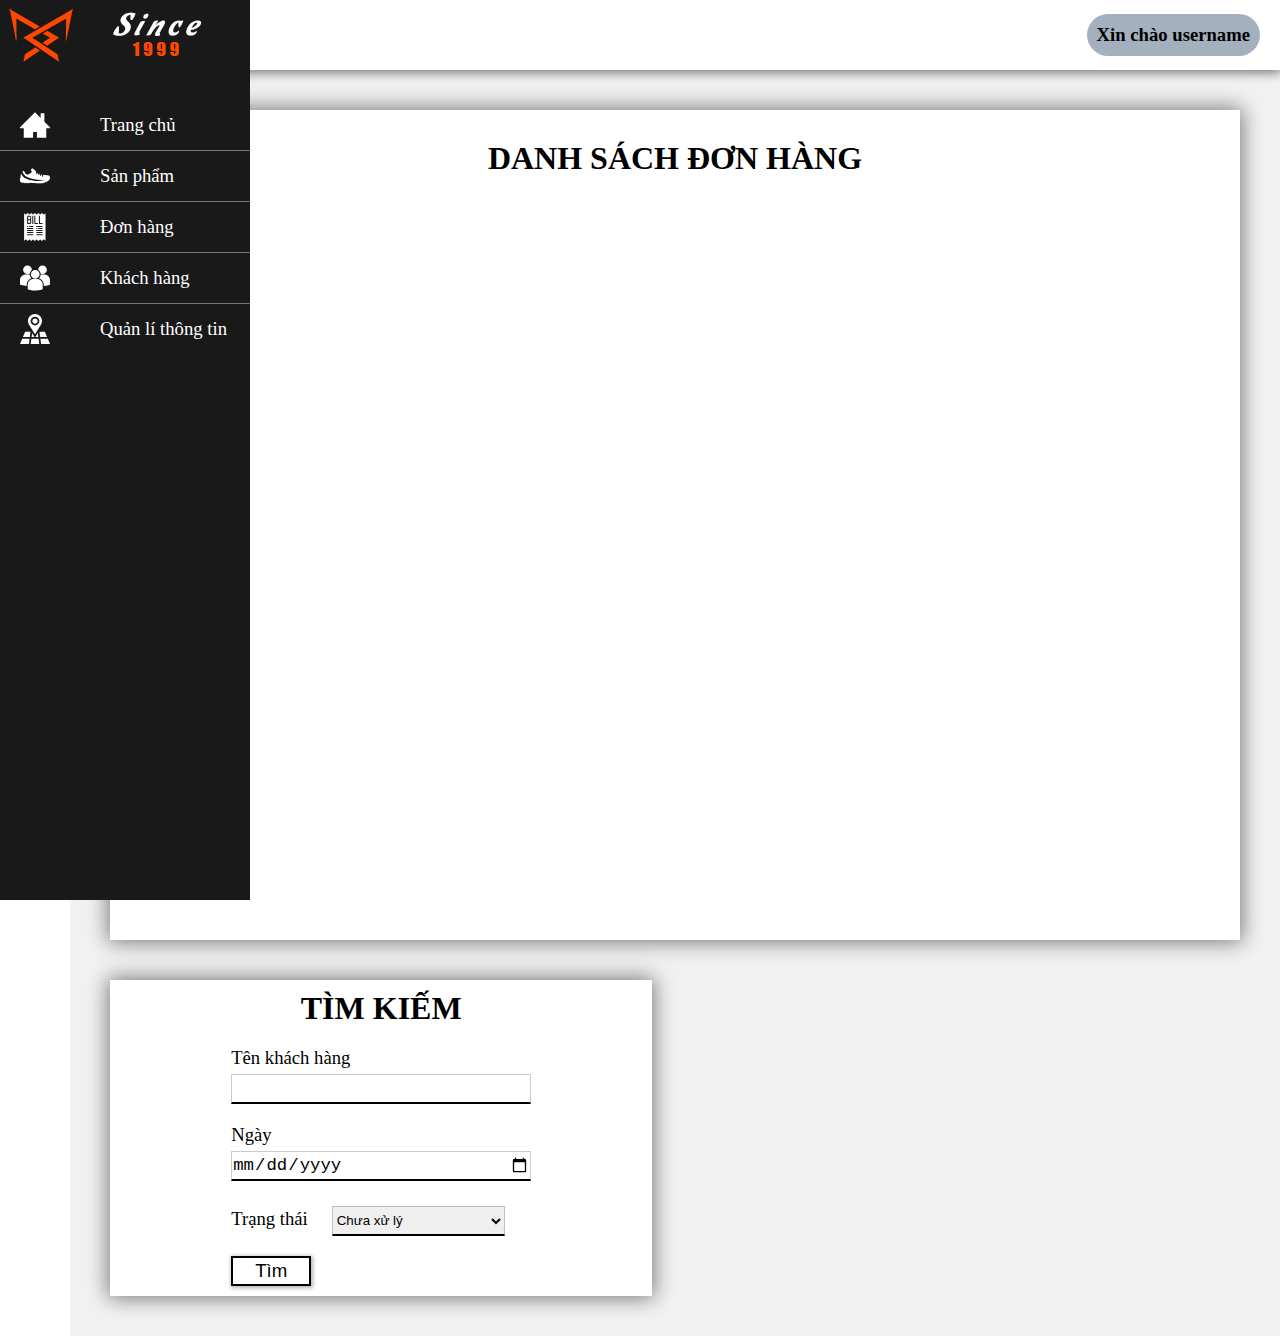
<file: admin/bill(1).html>
<!DOCTYPE html>
<html>
<head>
	<meta charset="UTF-8">
	<meta name="viewport" content="width=device-width, initial-scale=1.0">
	<title>Quản lý đơn hàng</title>
	<link rel="shortcut icon" href="../images/icon/favicon.ico">
	<link type="text/css" rel="stylesheet" href="../css/admincp.css">
</head>
<body onload="hello();showbilllist()">
	<div id="wrap">
	<div id="leftmenu"  class="">
		<div class="logo"><img src="../images/icon/logo2.jpg" alt="Since1999"></div>
		<ul>
			<li><img src="../images/icon/home.svg"><a href="../index.html">Trang chủ</a></li>
			<li><img src="../images/icon/shoe.svg"><a href="product.html">Sản phẩm</a></li>
			<li><img src="../images/icon/bill.svg"><a href="bill.html">Đơn hàng</a></li>
			<li><img src="../images/icon/multiple-users.svg"><a href="user.html">Khách hàng</a></li>
			<li><img src="../images/icon/map.svg"><a href="#">Quản lí thông tin</a></li>
		</ul>
	</div>
	<div id="maincontent">
		<div id="nav">
			<div id="hello">Xin chào username</div>
		</div>
		<div id="content">
			<div id="leftsection">
				<div id="maintable">
					<h1>DANH SÁCH ĐƠN HÀNG</h1>
					<table id="billlist">
						<tr>
						</tr>
					</table>
				</div>
			</div>
			<div id="rightsection">
				<div class="subsection">
					<h1>TÌM KIẾM</h1>
					<form>
					<label for="name">Tên khách hàng</label>
					<input type="text" id="name">
					<label for="date">Ngày</label>
					<input type="date" id="date">
					<label for="status">Trạng thái</label>
					<select id="statussearch">
						<option value="Chưa xử lý">Chưa xử lý</option>
						<option value="Đã xử lý">Đã xử lý</option>
					</select>
					<button type="button" onclick="searchBill()">Tìm</button>
					</form>
				</div>
			</div>
		</div>
	</div>
	<div id="modal1" class="modal">
		<div id="info">
		</div>
	</div>
</div>
<script src="../js/admin.js"></script>
</body>
</html>
</file>
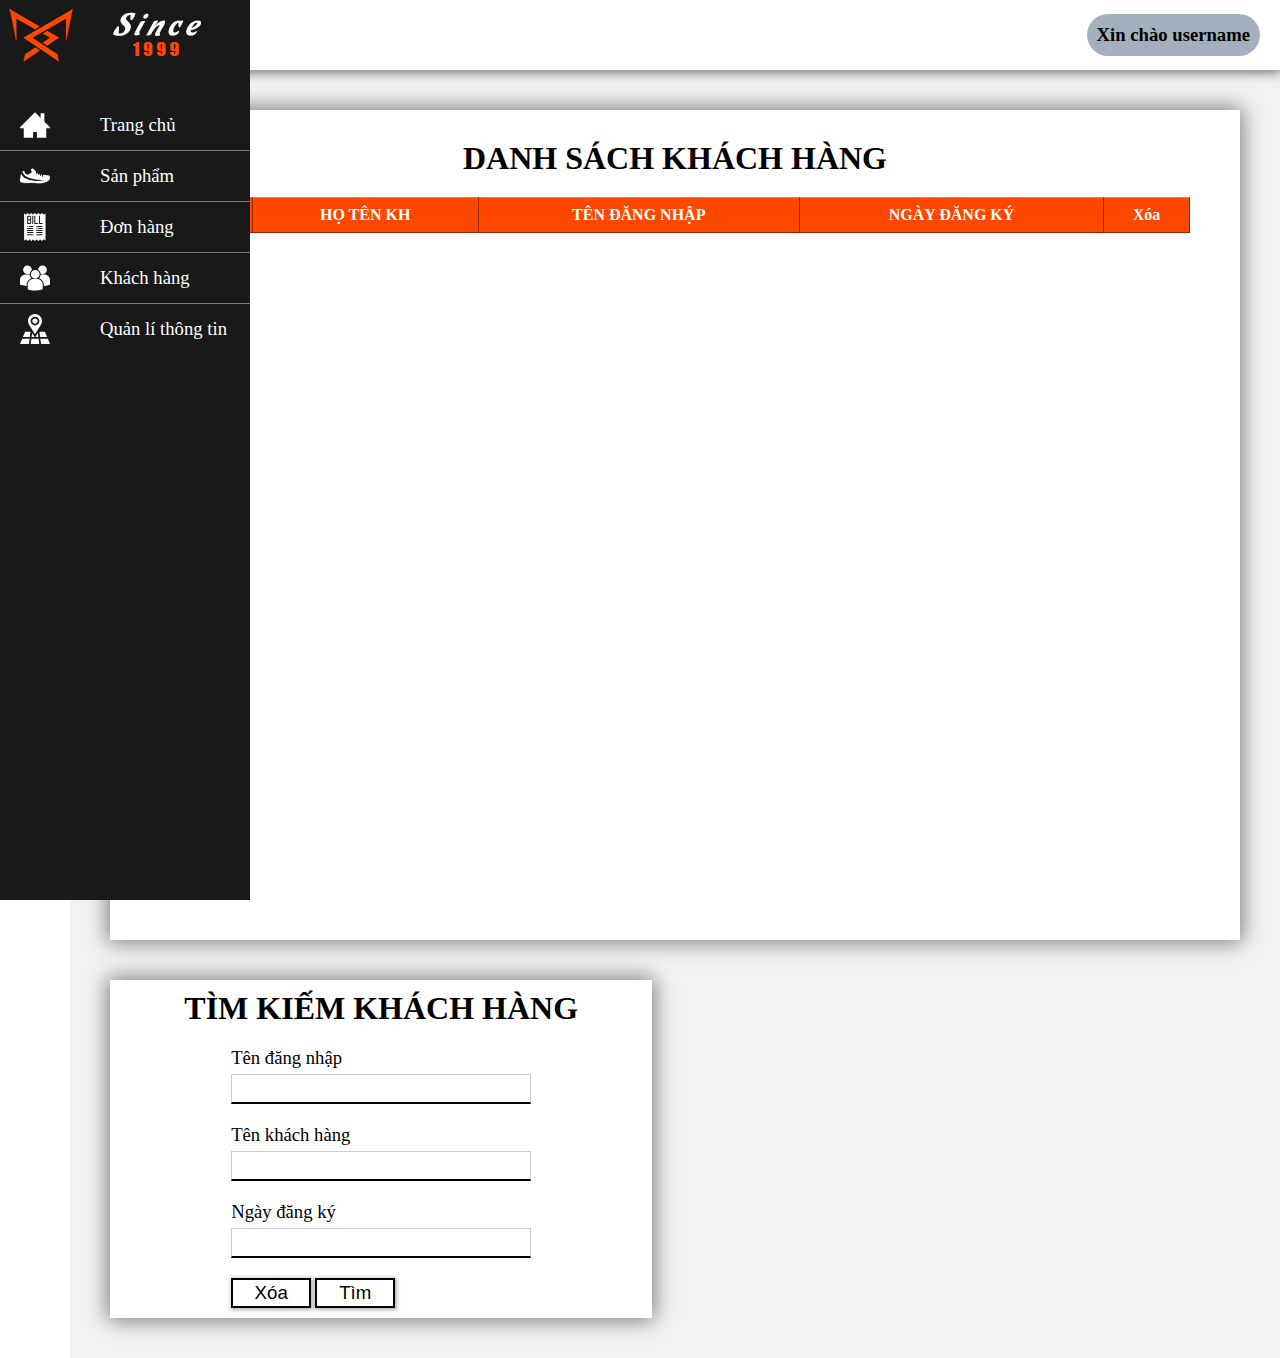
<file: admin/user(1).html>
<!DOCTYPE html>
<html>
<head>
<meta charset="utf-8">
<meta name="viewport" content="width=device-width, initial-scale=1.0">
<title>Quản lý khách hàng</title>
<link rel="shortcut icon" href="../images/icon/favicon.ico">
<link rel="stylesheet" type="text/css" href="../css/admincp.css">
</head>
<body onLoad="showUserList();hello()">
<div id="wrap">
	<div id="leftmenu">
		<div class="logo"><img src="../images/icon/logo2.jpg" alt="Since1999"></div>
		<ul>
			<li><img src="../images/icon/home.svg"><a href="../index.html">Trang chủ</a></li>
			<li><img src="../images/icon/shoe.svg"><a href="product.html">Sản phẩm</a></li>
			<li><img src="../images/icon/bill.svg"><a href="bill.html">Đơn hàng</a></li>
			<li><img src="../images/icon/multiple-users.svg"><a href="user.html">Khách hàng</a></li>
			<li><img src="../images/icon/map.svg"><a href="#">Quản lí thông tin</a></li>
		</ul>
	</div>
	<div id="maincontent">
		<div id="nav">
			<div id="hello">Xin chào username</div>
			<div id="avatar"></div>
		</div>
		<div id="content">
			<div id="leftsection">
				<div id="maintable">
					<h1>DANH SÁCH KHÁCH HÀNG</h1>
					<table id="userlist">
						<tr>
							<th>STT</th>
							<th>HỌ TÊN KH</th>
							<th>TÊN ĐĂNG NHẬP</th>
							<th>NGÀY ĐĂNG KÝ</th>
							<th>Xóa</th>
						</tr>
					</table>
				</div>
			</div>
			<div id="rightsection">
				<div class="subsection">
					<h1>TÌM KIẾM KHÁCH HÀNG</h1>
					<form>
					<label for="username">Tên đăng nhập</label>
					<input type="text" id="username">
					<label for="fullname">Tên khách hàng</label>
					<input type="text" id="fullname">
					<label for="datesign">Ngày đăng ký</label>
					<input type="text" id="datesign">
					<button type="reset">Xóa</button>
					<button type="button">Tìm</button>
					</form>
				</div>
			</div>
		</div>
	</div>
</div>
<script src="../js/admin.js"></script>
</body>
</html>
</file>
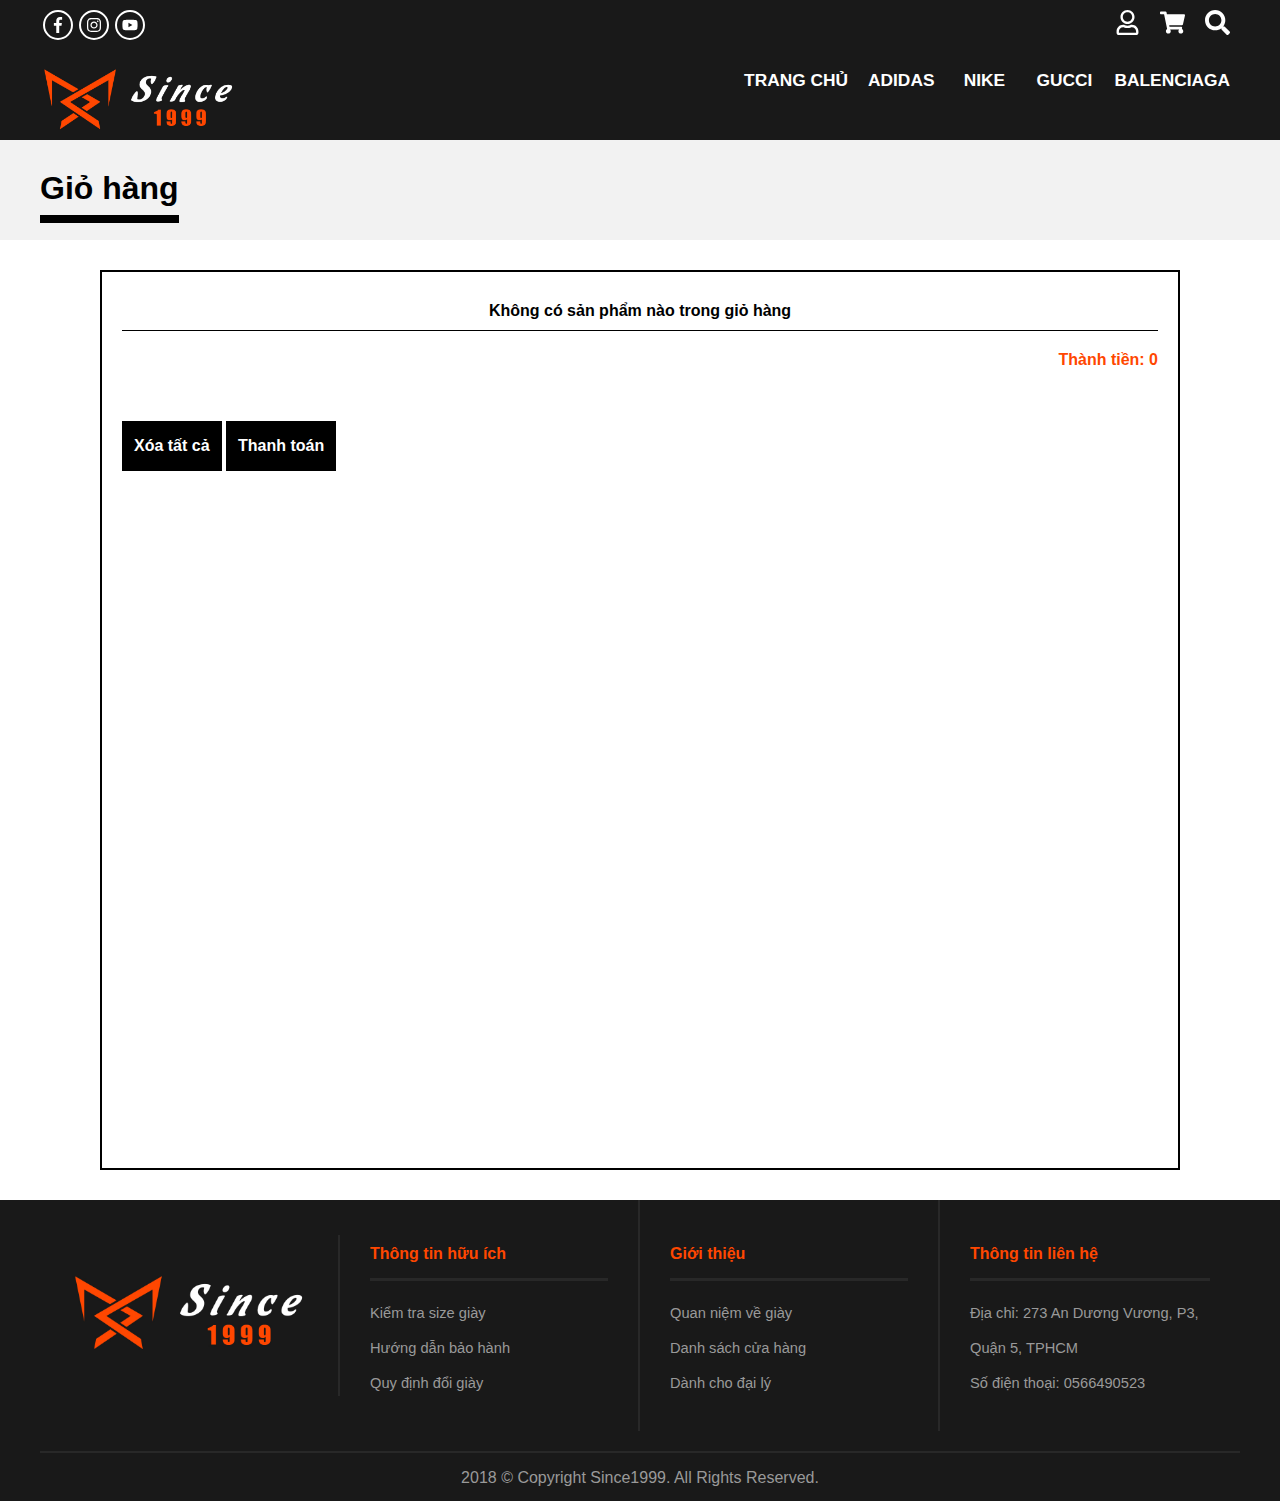
<file: file/cart.html>
<!DOCTYPE html>
<html lang="en">
<head>
	<meta charset="UTF-8">
	<meta name="viewport" content="width=device-width, initial-scale=1.0">
	<title>Cart</title>
	<link rel="shortcut icon" href="../images/icon/favicon.ico">
	<link type="text/css" rel="stylesheet" href="../css/style.css">
</head>
<body onLoad="showMenu2();checklogin2();showCartTable();showbill()">
	<div id="nav">
		<div class="container">
			<div class="topnav">
				<ul class="left">
					<li><a href="https://www.facebook.com/"><img src="../images/icon/facebookicon.svg"></a></li>
					<li><a href="https://www.instagram.com/"><img src="../images/icon/instagramicon.svg"></a></li>
					<li><a href="https://www.youtube.com/"><img src="../images/icon/youtubeicon.svg"></a></li>
				</ul>
				<ul class="right">
					<li><button onClick="showform()"><img src="../images/icon/usericon.svg"></button></li>
					<li><button onClick="location.href='cart.html'"><img src="../images/icon/carticon.svg"></button></li>
					<li><button onClick="showSearch()"><img src="../images/icon/searchicon.svg"></button></li>
				</ul>
			</div>
			<div class="botnav">
				<div class="logo"><a href="../index.html"><img src="../images/icon/logo.jpg" alt="Since1999"></a></div>
				<div><button id="btnmenu" onclick="showMenuMobile()">&#9776;</button></div>
				<ul id="navmenu">
				</ul>
			</div>
		</div>
	</div>
	<div id="user" class="modal">
		<div id="login">
			<form id="loginform">
				<button type="button" class="close" onClick="closeform()">+</button>
				<h2>ĐĂNG NHẬP</h2>
				<div class="logininfo">
					<div class="col">
						<label for="usernameLogin">Tên đăng nhập:</label>
						<input type="text" id="usernameLogin">
						<div id="usernameerror">Bạn chưa nhập tên đăng nhập</div>
						<label for="passwordLogin">Mật khẩu:</label>
						<input type="password" id="passwordLogin">
						<div id="passwordloginerror">Bạn chưa nhập mật khẩu</div>
					</div>
				</div>
				<button type="submit" id="btnlogin">Login</button>
				<p>Bạn chưa có tài khoản? <a href="#" onClick="showSignUp()">Đăng ký</a></p>
			</form>
		</div>
		<div id="signup">
			<form id="signupform">
				<button type="button" class="close" onClick="closeform()">+</button>
				<h2>ĐĂNG KÝ</h2>
				<div class="signupinfo">
					<div class="col">
						<label for="fullname">Họ và tên: </label>
						<input type="text" id="fullname">
						<div id="fullnameerror">Bạn chưa nhập họ tên</div>
						<label for="address">Địa chỉ: </label>
						<input type="text" id="address">
						<div id="addresserror">Bạn chưa địa chỉ</div>
						<label for="phone">Số điện thoại: </label>
						<input type="text" id="phone">
						<div id="phoneerror">Bạn chưa nhập số điện thoại</div>
					</div>
					<div class="col">
						<label for="usernameSignUp">Tên đăng nhập: </label>
						<input type="text" id="usernameSignUp">
						<div id="usererror">Bạn chưa nhập tên đăng nhập</div>
						<label for="passwordSignUp">Mật khẩu: </label>
						<input type="password" id="passwordSignUp">
						<div id="passworderror">Bạn chưa nhập mật khẩu</div>
						<label for="passwordSignUp2">Nhập lại mật khẩu: </label>
						<input type="password" id="passwordSignUp2">
						<div id="password2error">Mật khẩu nhập lại phải trùng với mật khẩu</div>
					</div>
				</div>
				<button type="submit" id="btnsignup">Đăng ký</button>
				<p>Trở về trang <a href="#" onClick="showLogin()">Đăng nhập</a></p>
			</form>
		</div>
	</div>
	<!--Searchsection  begin -->
	<div id="searchsection">
		<div class="container">
			<div class="close" onClick="closeSearch()">+</div>
			<div class="searchbox">
				<input type="text" placeholder="Tìm kiếm" id="search" onKeyUp="search()"><button onclick="showextend2()"><img src="../images/icon/arrow.svg"></button>
			</div>
			<div id="searchextend" class="">
				<div>
					<select id="brandsearch" onchange="search()">
						<option value="all" selected>TẤT CẢ</option>
						<option value="adidas">ADIDAS</option>
						<option value="nike">NIKE</option>
						<option value="gucci">GUCCI</option>
						<option value="balenciaga">BALENCIAGA</option>
					</select>
				</div>
				<div> <input type="text" id="priceform" onchange="search()" placeholder="Giá từ"> &mdash; <input type="text" id="priceto" onchange="search()" placeholder="Đến"></div>
			</div>
			<div id="searchresult"></div>
		</div>
	</div>
		<!--Searchsection  end -->
	<div id="cart">
		<div id="title">
			<div class="container">
				<h1>Giỏ hàng</h1>
			</div>
		</div>
		<div class="container">
			<div id="contain">
				<div id="bill">
				</div>
				<table id="carttable">
				</table>
				<div class="total">Thành tiền: <span id="totalprice"></span></div>
				<button onclick="deletecart()">Xóa tất cả</button>
				<button onclick="buy()">Thanh toán</button>
				
			</div>
		</div>
	</div>
	<div id="foot">
		<div class="container">
			<div class="topfoot">
				<div class="footmenu">
					<img src="../images/icon/logo.jpg" alt="Since1999">
				</div>
				<div class="footmenu">
					<h4>Thông tin hữu ích</h4>
					<a href="../file/contact.html">Kiểm tra size giày</a><br>
					<a href="../file/contact1.html">Hướng dẫn bảo hành</a><br>
					<a href="../file/contact2.html">Quy định đổi giày</a>
				</div>
				<div class="footmenu">
					<h4>Giới thiệu</h4>
					<a href="../file/contact3.html">Quan niệm về giày</a><br>
					<a href="../file/contact4.html">Danh sách cửa hàng</a><br>
					<a href="../file/contact4.html">Dành cho đại lý</a>
				</div>
				<div class="footmenu">
					<h4>Thông tin liên hệ</h4>
					<p>Địa chỉ: 273 An Dương Vương, P3, Quận 5, TPHCM</p>
					<p>Số điện thoại: 0566490523 </p>
				</div>
			</div>
			<div class="botfoot">
				<p>2018 &#169; Copyright Since1999. All Rights Reserved.</p>
			</div>
		</div>
	</div>
	<div id="customalert"></div>
	<script src="../js/javascript.js"></script>
</body>
</html>
</file>
<file: css/admincp.css>
*{
	margin: 0;
	padding: 0;
	border: none;
	box-sizing: border-box;
}
body{
	overflow: auto;
}
#wrap{
	display: flex;
	flex-wrap: wrap;
}
#leftmenu{
	width: 80px;
	overflow: hidden;
	height: 100vh;
	background-color: #191919;
	position: fixed;
	transition: 0.5s;
}
#leftmenu .logo{
	width: 250px;
	height: 70px;
	background-color: #191919;
	text-align: center;
	margin-bottom: 30px;
}
#leftmenu .logo img{
	height: 100%;
}
#leftmenu ul li{
	width: 100%;
	display: flex;
	list-style-type: none;
	border-bottom: 1px solid rgba(255,255,255,0.4);
}
#leftmenu ul li:last-child{
	border: none;
}
#leftmenu ul li:hover{
	background: #232B33;
}
#leftmenu ul li img{
	width: 50px;
	height: 50px;
	padding-left: 20px;
}
#leftmenu ul li a{
	text-decoration: none;
	color: #fff;
	font-size: 14pt;
	display: inline-block;
	width: calc(100% - 50px);
	height: 50px;
	line-height: 50px;
	padding-left: 50px;
	opacity: 0;
}
#leftmenu:hover{
	width: 250px;
}
#leftmenu:hover .logo{
	color: #fff;
}
#leftmenu:hover ul li a{
	opacity: 1;
	transition-delay: 0.25s;
}
#maincontent{
	background-color: #f2f2f2;
	width: calc(100vw - 70px);
	margin-left: 70px;
	
}
#nav{
	background-color: #fff;
	height: 70px;
	display: flex;
	align-items: center;
	justify-content: flex-start;
	box-shadow: 0 2px 10px 1px rgba(0,0,0,0.5);
}
#nav #hello{
	margin-left: auto;
	margin-right: 20px;
	padding: 10px;
	font-size: 14pt;
	font-weight: bold;
	position: relative;
	background-color: #a4b0be;
	border-radius: 999px;
}
#nav #hello:hover button{
	opacity: 1;
}
#nav #hello button{
	display: block;
	text-align: center;
	width: 100%;
	height: 100%;
	background-color: #2f3542;
	border: 3px solid #2f3542;
	color: #fff;
	font-size: 14pt;
	line-height: 100%;
	position: absolute;
	top: 0;
	left: 0;
	border-radius: 999px;
	outline: none;
	cursor: pointer;
	opacity: 0;
	transition: opacity 0.5s;
}
#nav #hello button:active{
	background-color: #fff;
	color: #2f3542;
}
#content{
	width: 100%;
	min-height: calc(100vh - 70px);
	display: flex;
	flex-wrap: wrap;
	align-items: flex-start;
}
#content #leftsection{
	width: 65%;
	padding: 40px 40px 0px;
}
#content #leftsection #maintable{
	width: 100%;
	min-height: 830px;
	background-color: #fff;
	box-shadow: 0 0 20px 2px rgba(0,0,0,0.5);
	padding: 30px 50px 10px;
	overflow-x: auto;
}
#content #leftsection #maintable h1{
	text-align: center;
	margin-bottom: 20px;
}
#content #leftsection #maintable table,th,td{
	border: 1px solid rgba(0,0,0,0.4);
}
#content #leftsection #maintable table{
	width: 100%;
	border-collapse: collapse;
}
#content #leftsection #maintable table#billlist tr:not(:first-child){
	cursor: pointer;
}
#content #leftsection #maintable table#billlist tr:not(:first-child):hover{
	background-color: #ced6e0;
}
#content #leftsection #maintable th{
	background-color: #ff4700;
    color: white;
    height: 35px;
	padding: 0 5px;
}
#content #leftsection #maintable td{
    height: 30px;
    line-height: 30px;
    padding: 0px 10px;
}
#content #leftsection #maintable img{
    height: 60px;
    margin: 5px;
}
#content #leftsection #maintable td:last-child{
    text-align: center;
}
#content #leftsection #maintable td .delete{
   	background-color: #c0392b;
	font-size: 18pt;
   	color: #fff;
   	cursor: pointer;
 	width: 45px;
 	margin: 0px auto;
 	height: 20px;
 	line-height: 22px;
	outline: none;
	vertical-align: middle;
	display: block;
}
#content #leftsection #maintable td .change{
   	background-color: #2980b9;
	font-size: 12pt;
   	color: #fff;
   	cursor: pointer;
   	padding: 0 5px;
   	margin: 5px auto 0;
 	height: 20px;
 	width: 45px;
 	line-height: 22px;
	outline: none;
	vertical-align: middle;
	display: block;
}
#content #leftsection #maintable #pagination{
	margin-top: 20px;
	width: 100%;
	height: 25px;
	display: flex;
	justify-content: center;
}
#content #leftsection #maintable #pagination .pageNumber{
	width: 25px;
	height: 25px;
	background-color: #ff4700;
	border: 2px solid #ff4700;
	text-decoration: none;
	text-align: center;
	line-height: 20px;
	color: #fff;
	margin-right: 10px;
	cursor: pointer;
}
#content #leftsection #maintable #pagination .pageNumber:hover{
	background-color: #fff;
	color: #ff4700;
}
#content #rightsection{
	width: 35%;
	display: flex;
	flex-wrap: wrap;
	padding: 40px 40px 0px;
}
#content #rightsection .subsection{
	width: 100%;
	background-color: #fff;
	box-shadow: 0 0 20px 2px rgba(0,0,0,0.5);
	margin-bottom: 40px;
	padding: 20px 50px;
}
#content #rightsection .subsection h1{
	text-align: center;
	margin-bottom: 20px;
}
#content #rightsection .subsection form{
	width: 300px;
	margin: 0 auto;
}
#content #rightsection .subsection label{
	font-size: 14pt;
	cursor: pointer;
}
#content #rightsection .subsection input{
	display: block;
	width: 300px;
	height: 30px;
	line-height: 30px;
	font-size: 13pt;
	border: 1px solid rgba(0,0,0,.2);
	border-bottom: 2px solid #000;
	margin: 5px 0 20px 0px;
}
#content #rightsection .subsection input:focus{
	outline: none;
	border-bottom: 2px solid #ff4700
}
#content #rightsection .subsection select{
	height: 30px;
	width: 173px;
	border: 1px solid rgba(0,0,0,.2);
	border-bottom: 2px solid #000;
	margin: 5px 0 20px 20px;
}
#content #rightsection .subsection #imgadd{
	width: 150px;
	margin: 0 auto;
	display: block;
}
#content #rightsection .subsection button{
	background-color: #fff;
	border: 2px solid #000;
	width: 80px;
	height: 30px;
	color: #000;
	font-size: 14pt;
	cursor: pointer;
	box-shadow: 1px 1px 4px 1px rgba(0,0,0,0.3);
}
#content #rightsection .subsection button:hover{
	border: 2px solid #ff4700;
	color: #ff4700;
}
.modal{
	height: 100%;
	width: 100%;
	background-color: rgba(0,0,0,0.6);
	position: fixed;
	top:0;
	left: 0;
	display: none;
	z-index: 10;
}
#modal1 #changeproduct{
	width: 60%;
	height: auto;
	background-color: #fff;
	margin: 50px auto;
	position: relative;
	padding: 10px;
	animation: topdown 0.5s;
}
#modal1 #changeproduct .close{
	position: absolute;
	right: 15px;
	top: 0px;
	font-size: 40pt;
	background: none;
	outline: none;
	cursor: pointer;
}
#modal1 #changeproduct .close:hover{
	color: #ff4700;
}
#modal1 #changeproduct .image{
	margin-top: 50px;
	display: flex;
	align-items: flex-start;
	justify-content: space-around;
}
#modal1 #changeproduct .image img{
	width: 40%;
	padding: 20px;
	border:  1px solid #000;
	border-radius: 10px;
}
#modal1 #changeproduct .info{
	width: 700px;
	margin: 50px auto 0;
}
#modal1 #changeproduct .info label{
	width: 200px;
	font-size: 14pt;
	font-weight: bold;
	display: inline-block;
	margin-bottom: 10px;
}
#modal1 #changeproduct .info input{
	font-size: 13pt;
	width: 400px;
	border-bottom: 2px solid #000;
	margin-bottom: 10px;
}
#modal1 #changeproduct .info #fileimg{
	font-size: 13pt;
	width: 400px;
	border: 2px solid #000;
	margin-left: 202px;
	cursor: pointer;
}
#modal1 #changeproduct button#save{
	font-size: 16pt;
	width: 200px;
	padding: 10px;
	margin: 30px auto;
	border: 3px solid #ff4700;
	background-color: #ff4700;
	color: #fff;
	display: block;
	cursor: pointer;
}
#modal1 #changeproduct button#save:hover{
	background-color: #fff;
	color: #ff4700;
}
#modal1 #info{
	width: 500px;
	height: 600px;
	background-color: #fff;
	margin: 20px auto;
	position: relative;
	padding: 20px;
}
#modal1 #info .close{
	position: absolute;
	right: 15px;
	top: 0px;
	font-size: 40pt;
	background: none;
	outline: none;
	cursor: pointer;
}
#modal1 #info h4{
	font-size: 14pt;
	margin-top: 20px;
}
#modal1 #info p{
	font-size: 14pt;
	margin-top: 5px;
}
#modal1 #info #status{
	display: inline-block;
	font-size: 14pt;
	height: 34px;
	line-height: 34px;
	width: 200px;
}
#modal1 #info label{
	margin-left: 50px;
	cursor: pointer;
	display: inline-block;
  	height: 34px;
  	position: relative;
 	width: 60px;
 	vertical-align: middle;
}
#modal1 #info label input{
	display: none;
}
#modal1 #info label .slider {
	background-color: #ccc;
	width: 100%;
	height: 100%;
	bottom: 0;
	left: 0;
	cursor: pointer;
	position: absolute;
	transition: 0.4s;
	border-radius: 999px;
}
#modal1 #info label .slider:before {
	content: "";
	background-color: #fff;
	height: 26px;
	bottom: 4px;
	left: 4px;
	position: absolute;
	transition: 0.4s;
	width: 26px;
	border-radius: 999px;
}
#modal1 #info label input:checked + .slider {
  	background-color: #ff4700;
}

#modal1 #info label input:checked + .slider:before {
  	left: 30px;
}
#modal1 #info .printbtn{
	width: 100px;
	background-color: #000;
	color: #fff;
	height: 25px;
	border: 2px solid #000;
	line-height: 25px;
	margin-top: 10px;
	cursor: pointer;
}
#modal1 #info .printbtn:hover{
	background-color: #fff;
	color: #000;
}
/*customalert*/
#customalert {
    visibility: hidden;
    min-width: 250px;
    color: #fff;
    font-size: 14pt;
    text-align: center;
    border-radius: 2px;
    padding: 20px;
    position: fixed;
    z-index: 100;
    left: 50%;
    top: 30px;
    transform: translateX(-50%);
}
#customalert.show {
    visibility: visible;
 	animation: fadein 0.5s, fadeout 0.5s 3s;
}
/*ANIMATION*/
@keyframes fadein {
    from {top: 0; opacity: 0;}
    to {top: 30px; opacity: 1;}
}
@keyframes fadeout {
    from {top: 30px; opacity: 1;}
    to {top: 0; opacity: 0;}
}
@keyframes topdown{
	0% {transform: translateY(-800px)}
	100% {transform: translateY(0)}
}
@media only screen and (min-width: 901px)and (max-width: 1360px) {
    #content #leftsection{
		width: 100%;
	}
	#content #rightsection{
		width: 100%;
		display: flex;
		flex-wrap: wrap;
		justify-content: space-between;
	}
	#content #rightsection .subsection{
		width: 48%;
		padding: 10px;
	
	}
}
@media only screen and (min-width: 601px) and (max-width: 900px) {
	#leftmenu{
		display: none;
	}
	#nav #btnmenu{
		display: block;
	}
	#maincontent{
		width: 100vw;
		margin: 0;
	}
    #content #leftsection{
		width: 100%;
		padding: 40px 20px 0px;
	}
	#content #leftsection #maintable{
		padding: 20px;
	}
	#content #rightsection{
		width: 100%;
		flex-wrap: wrap;
		padding: 40px 20px 0px;
	}
	#content #rightsection .subsection{
		width: 100%;
		padding: 10px;
	}
}
@media only screen  and (min-width: 0px) and (max-width: 600px) {
	#leftmenu{
		display: none;
	}
	#nav #btnmenu{
		display: block;
	}
	#maincontent{
		width: 100vw;
		margin: 0;
	}
    #content #leftsection{
		width: 100%;
		padding: 10px 0px;
	}
	#content #leftsection #maintable{
		padding: 0px;
		box-shadow: none;
	}
	#content #rightsection{
		width: 100%;
		flex-wrap: wrap;
		padding: 10px 0px;
	}
	#content #rightsection .subsection{
		width: 100%;
		padding: 10px;
		border: 2px solid #000;
		box-shadow: none;
	}
}
@media print{
	#leftmenu, #nav, #maincontent, button{
		display: none;
	}
	#modal1{
		display: block;
	}
	#modal1 #info{
		width: 100%;
		height: 100%;
		margin: 0;
	}
	#modal1 #info h4:last-of-type{
		display: none;
	}
	#modal1 #info div{
		display: none;
	}
}
</file>
<file: css/style.css>
@charset "utf-8";
/* CSS Document */
body,html,*{
	margin: 0;
	padding: 0;
	border: none;
	box-sizing: border-box;
	font-family: sans-serif;
}
.container{
	width: 1200px;
	margin: 0 auto;
}
/*Navigation*/
#nav{
	background-color: #191919;
}
#nav .topnav{
	display: flex;
	align-items: flex-start;
	flex-wrap: wrap;
	padding-top: 10px;
	height: 60px;
}
#nav .topnav .left{
	list-style-type: none;
	display: flex;
}
#nav .topnav .left a{
	display: block;
	width: 30px;
	height: 30px;
	text-align: center;
	padding: 5px;
	border: 2px solid #fff;
	border-radius: 50%;
	margin: 0 3px;
	transition: 0.5s;
}
#nav .topnav .left a:hover{
	background-color: #ff4700;
	border-radius: 8px;
}
#nav .topnav .left img{
	width: 16px;
	height: 16px;
}
#nav .topnav .right{
	list-style-type: none;
	display: flex;
	margin-left: auto;
}
#nav .topnav .right button{
	display: block;
	background: none;
	outline: none;
	height: 25px;
	text-align: center;
	margin: 0 10px;
	cursor: pointer;
	color: #fff;
	font-size: 12pt;
}
#nav .topnav .right img{
	width: 25px;
	height: 25px;
}
#nav .topnav .right #btnlogout{
	background-color: #fff;
	color: #000;
	list-style-type: none;
	text-align: center;
	height: 25px;
	width: 100px;
	line-height: 25px;
	font-weight: bold;
	border-radius: 8px;
	display: none;
	cursor: pointer;
	margin: 0 auto;
	animation: bottomup 0.5s;
	z-index: 100;
	
}
#nav .topnav .right li:hover > #btnlogout{
	display: block;
}
#nav .topnav .right li > #btnlogout:hover{
	background-color: #ff4700;
	color: #fff;
}
#nav .botnav{
	display: flex;
	height: 80px;
}
#nav .botnav .logo img{
	height: 80px;
}
#nav .botnav #btnmenu{
	display: none;
}
#nav .botnav #navmenu{
	margin-left: auto;
	list-style-type: none;
	display: flex;
}
#nav .botnav #navmenu a{
	text-decoration: none;
	color: #fff;
	font-size: 13pt;
	font-weight: bold;
	display: block;
	padding-top: 10px;
	min-width: 60px;
	text-align: center;
	height: 100%;
	margin: 0 10px;
	transition: 0.4s;
}
#nav .botnav #navmenu a:hover{
	border-bottom: 6px solid #ff4700;
	padding-top: 5px;
}
/*User*/
.modal{
	height: 100%;
	width: 100%;
	background-color: rgba(0,0,0,0.6);
	position: fixed;
	top:0;
	left: 0;
	display: none;
	z-index: 10;
	overflow-y: auto;
}
#login{
	width: 500px;
	background-color: #fff;
	margin: 100px auto 0 auto;
	padding-bottom: 20px;
	animation: topdown 0.7s;
	position: relative;
}
#login .close{
	position: absolute;
	right: 15px;
	top: 0px;
	font-size: 35pt;
	transform: rotate(45deg);
	background-color: transparent;
	cursor: pointer;
	outline: none;
}
#login .close:hover{
	color: #ff4700;
}
#login h2{
	font-family: "Times New Roman";
	display: inline-block;
	margin: 20px 0 10px 40px;
	padding-bottom: 10px;
	border-bottom: 5px solid #000;
	font-weight: 900;
}
#login .logininfo{
	display: flex;
	justify-content: center;
}
#login label{
	display: block;
	font-weight: bold;
	font-size: 13pt;
	margin-top: 15px;
	cursor: pointer;
}
#login input{
	display: inline-block;
	width: 250px;
	border: 1px solid #ccc;
	padding-left: 5px;
	height: 40px;
	line-height: 40px;
	font-size: 13pt;
	outline: none;
}
#login input:focus{
	border: 1px solid #ff4700;
}
#login div[id*="error"]{
	width: 100%;
	background-color: #f2dede;
	border: 1px solid #ebccd1;
	color: #a94442;
	font-weight: bold;
	margin: 5px auto 0;
	padding: 5px;
	display: none;
	cursor: default;
}
#login #btnlogin{
	display: block;
	background-color: #ff4700;
	width: 200px;
	height: 40px;
	border: 3px solid #ff4700;
	margin: 50px auto 0;
	font-size: 20pt;
	line-height: 30px;
	color: white;
	border-radius: 999px;
	cursor: pointer;
	outline: none;
	box-shadow: 2px 2px 10px 0 rgba(0,0,0,.7);
}
#login p{
	margin-top: 60px;
	text-align: center;
}
#login p a{
	text-decoration: none;
	color: #ff4700;
	font-weight: bold;
}
#login #btnlogin:hover{
	background-color: #fff;
	color: #ff4700;
}
#login #btnlogin:active{
	box-shadow: none;
}
#signup{
	width: 700px;
	background-color: #fff;
	margin: 100px auto 0 auto;
	padding-bottom: 20px;
	animation: topdown 0.7s;
	position: relative;
	display: none;
}
#signup .close{
	position: absolute;
	right: 15px;
	top: 0px;
	font-size: 35pt;
	transform: rotate(45deg);
	background-color: transparent;
	cursor: pointer;
	outline: none;
}
#signup .close:hover{
	color: #ff4700;
}
#signup .signupinfo{
	display: flex;
	flex-wrap: wrap;
}
#signup .col{
	width: 50%;
	padding:  0 50px;
}
#signup h2{
	font-family: "Times New Roman";
	display: inline-block;
	margin: 20px 0 10px 40px;
	padding-bottom: 10px;
	border-bottom: 5px solid #000;
	font-weight: 900;
}
#signup label{
	display: block;
	font-weight: bold;
	font-size: 13pt;
	margin-top: 5px;
	cursor: pointer;
}
#signup input{
	display: inline-block;
	width: 250px;
	border: 1px solid #ccc;
	padding-left: 5px;
	height: 40px;
	line-height: 40px;
	font-size: 13pt;
	outline: none;
}
#signup input:focus{
	border:  1px solid #ff4700;
}
#signup div[id*="error"]{
	width: 100%;
	background-color: #f2dede;
	border: 1px solid #ebccd1;
	color: #a94442;
	font-weight: bold;
	margin: 5px auto 0;
	padding: 5px;
	display: none;
	cursor: default;
}
#signup #btnsignup{
	display: block;
	background-color: #ff4700;
	width: 200px;
	height: 40px;
	border: 3px solid #ff4700;
	margin: 50px auto 0;
	font-size: 20pt;
	line-height: 30px;
	color: white;
	border-radius: 999px;
	cursor: pointer;
	outline: none;
	box-shadow: 2px 2px 10px 0 rgba(0,0,0,.7);
}
#signup p{
	margin-top: 50px;
	text-align: center;
}
#signup p a{
	text-decoration: none;
	color: #ff4700;
	font-weight: bold;
}
#signup #btnsignup:hover{
	background-color: #fff;
	color: #ff4700;
}
#signup #btnsignup:active{
	box-shadow: none;
}
/*Cart*/

/*Search*/
#searchsection{
	position: fixed;
	top: 0;
	left: 0;
	z-index: 10;
	height: 100vh;
	width: 100vw;
	overflow-x: auto;
	background-color: #fff;
	display: none;
	animation: righttop 0.5s;
}
#searchsection .close{
	position: absolute;
	top: 10px;
	right: 50px;
	font-size: 60pt;
	transform: rotate(45deg);
	cursor: pointer;
}
#searchsection .searchbox{
	height: 80px;
	width: 1000px;
	margin: 20px auto;
	padding: 10px;
	border-bottom: 3px solid #000;
}
#searchsection .searchbox input{
	height: 100%;
	width: 95%;
	font-size: 40pt;
	outline: none;
}
#searchsection .searchbox button{
	width: 5%;
	height: 100%;
	background: none;
	outline: none;
	cursor: pointer;
}
#searchsection .searchbox button img{
	width: 100%;
}
#searchsection #searchextend{
	text-align: center;
	font-size: 30pt;
	display: none;
	justify-content: center;
}
#searchsection .active{
	display: flex !important;
}
#searchsection #searchextend div:first-child{
	width: 30%;
}
#searchsection #searchextend div:last-child{
	width: 70%;
}
#searchsection #searchextend div input{
	vertical-align: middle;
	width: 200px;
	padding: 10px 5px;
	font-size: 12pt;
	text-align: center;
	outline: none;
	border: 1px solid #000;
}
#searchsection #searchextend div select{
	vertical-align: top;
	padding: 10px 5px;
	font-size: 12pt;
	text-align: center;
	outline: none;
	border: 1px solid #000;
}
#searchsection #searchresult{
	width: 100%;
	display: flex;
	flex-wrap: wrap;
	justify-content: flex-start;
	padding-right: 10px;
}
/*Banner begin*/
.bannerSection{
	position: relative;
}
.bannerSection .slideshow{
	display: none;
}
.bannerSection .active,{
	background-color: #717171;
	color: white;
}
.bannerSection .fade {
  -webkit-animation-name: fade;
  -webkit-animation-duration: 1.5s;
  animation-name: fade;
  animation-duration: 1.5s;
}

@-webkit-keyframes fade {
  from {opacity: .4} 
  to {opacity: 1}
}

@keyframes fade {
  from {opacity: .4} 
  to {opacity: 1}
}
/*Banner end*/
/*Main*/
#main{
	position: relative;
	top: -80px;
	left: 0;
}
#main #maincontent{
	box-shadow: 0 0 35px 5px rgba(0,0,0,0.8);
	background-color: #fff;
}
#main #product{
	width: 100%;
	display: flex;
	flex-wrap: wrap;
	justify-content: flex-start;
	padding: 10px 10px 20px 0;
}
.card{
	width: calc(25% - 10px);
	height: 300px;
	border: 1px solid #000;
	text-align: center;
	margin: 10px 0 0px 10px;
	position: relative;
	overflow: hidden;
}
.card img{
	width: 80%;
	margin: 30px 0 30px 0;
	transition: 0.4s;
}
.card p{
	padding-bottom: 10px;
	font-size: 11pt;
	font-weight: 600;
}
.card .btn{
	width: 60%;
	height: 60px;
	font-size: 14pt;
	background-color: #fff;
	box-shadow: 0 0 10px 1px rgba(0, 0, 0, 0.5);
	color: #000;
	font-weight: bold;
	line-height: 40px;
	cursor: pointer;
	position: absolute;
	top: 35%;
	left: 50%;
	transform: translate(-50%,-50%);
	transition: 0.4s;
	opacity: 0;
}
.card:hover img{
	width: 100%;
	margin: 10px 0 30px 0;
}
.card:hover .btn{
	top: 50%;
	opacity: 1;
}
.card .btn:hover{
	color: #ff4700;
}
#main #productInfo #info{
	height: 600px;
	width: 1000px;
	background-color: #fff;
	margin: 50px auto;
	display: flex;
	flex-wrap: wrap;
	padding: 50px 20px 20px;
	position: relative;
	animation: topdown 0.5s;
	z-index: 20;
}
#main #productInfo #info .close{
	position: absolute;
	right: 15px;
	top: 0px;
	font-size: 35pt;
	transform: rotate(45deg);
	background-color: transparent;
	cursor: pointer;
	outline: none;
}
#main #productInfo #info .close:hover{
	color: #ff4700;
}
#main #productInfo #info .left{
	width: 60%;
	align-self: center;
}
#main #productInfo #info .left #imgbig{
	width: 100%;
}
#main #productInfo #info .right{
	height: 100%;
	width: 40%;
}
#main #productInfo #info .right #productname{
	font-size: 26pt;
}
#main #productInfo #info .right #productname::after{
	content: '';
	height: 10px;
	width: 100px;
	background-color: #ff4700;
	display: block;
	margin: 20px 0 30px;
}
#main #productInfo #info .right #productprice{
	font-size: 18pt;
	margin-bottom: 20px;
}
#main #productInfo #info .right #size{
	font-size: 16pt;
	padding: 5px 30px;
	border: 2px solid #000;
	margin: 10px 0 20px;
}
#main #productInfo #info .right #quantity{
	font-size: 16pt;
	width: 80px;
	height: 40px;
	padding: 5px;
	border: 2px solid #000;
	margin: 10px 0 60px;
	text-align: center;
}
#main #productInfo #info .right .quantitydown{
	display: inline-block;
	font-size: 16pt;
	color: #ff4700;
	width: 50px;
	height: 40px;
	border: 2px solid #000;
	border-right: none;
	background-color: #fff;
	outline: none;
	cursor: pointer;
}
#main #productInfo #info .right .quantityup{
	display: inline-block;
	font-size: 16pt;
	color: #ff4700;
	width: 50px;
	height: 40px;
	border: 2px solid #000;
	border-left: none;
	background-color: #fff;
	outline: none;
	cursor: pointer;
}
#main #productInfo #info .right .quantityup:active , #main #productInfo #info .right .quantitydown:active{
	background-color: #ff4700;
	color: #fff;
}
#main #productInfo #info .right .addtocart{
	display: block;
	cursor: pointer;
	font-size: 16pt;
	padding: 10px 30px;
	background-color: #ff4700;
	color: #fff;
	border: 2px solid #ff4700;
}
#main #productInfo #info .right .addtocart:hover{
	background-color: #fff;
	color: #ff4700;
	border: 2px solid #ff4700;
}
/*page number*/
#main #page{
	display: flex;
	justify-content: center;
	height: 40px;
}
#main #page .pageNumber a{
	display: block;
	height: 22px;
	width: 22px;
	background-color: #ff4700;
	border: 2px solid #ff4700;
	text-decoration: none;
	text-align: center;
	line-height: 20px;
	color: #fff;
	margin-right: 10px;
}
#main #page .pageNumber a:hover{
	background-color: #fff;
	color: #ff4700;
}
/*Mail Section*/
#mail{
	width: 100%;
	height: 400px;
	background-color: #f1f1f1;
	padding-top: 180px;
	text-align: center;
	margin-top: -160px;
	
}
#mail p{
	padding: 30px;
}
#mail #customermail{
	outline: none;
	border: 2px solid #000;
	font-size: 14pt;
	width: 200px;
	height: 30px;
	padding-left: 5px;
}
#mail button{
	outline: none;
	border: 2px solid #000;
	font-size: 14pt;
	height: 30px;
	background-color: #000;
	color:#fff;
	margin-left: -5px;
	padding: 0 10px;
	cursor: pointer;

}
/*Foot*/
#foot{
	background-color: #191919;
}
#foot .topfoot{
	display: flex;
	flex-wrap: wrap;
}
#foot .topfoot .footmenu{
	width: 25%;
	padding: 30px;
}
#foot .topfoot .footmenu:not(:last-child){
	border-right: 2px solid #282828;
}
#foot .topfoot .footmenu:first-child{
	align-self: center;
}
#foot .topfoot .footmenu img{
	width: 100%;
}
#foot .topfoot .footmenu h4{
	color: #ff4700;
	padding-bottom: 15px;
	margin: 15px 0;
	border-bottom: 3px solid #282828;
}
#foot .topfoot .footmenu a, #foot .topfoot .footmenu p{
	text-decoration: none;
	font-size: 11pt;
	color: #999;
	line-height: 35px;
	transition: 0.5s;
}
#foot .topfoot .footmenu a:hover{
	color: #ff4700;
	padding-left: 10px;
}
#foot .botfoot{
	height: 50px;
	text-align: center;
	color: #999;
	border-top: 2px solid #282828;
	margin-top: 20px;
	padding-top: 16px;
}
/*contact*/
#main #contact{
	width: 100%;
	display: flex;
	flex-wrap: wrap;
	justify-content: flex-start;
	padding: 280px 0;
}
#main #contact #contactbox{
	width: 50%;
    position: relative;
    padding: 100px 40px;
    padding-right: 70px;
}
#main #contact #contactbox h3{
	font-size: 35px;
    text-transform: uppercase;
    font-family: sans-serif;
    color: #000;
    margin: 0;
    position: absolute;
    left: 30px;
    top: 25px;
    padding: 0 10px;
}
#main #contact #contactbox p{
	text-align: justify;
	font-size: 16px;
    color: #000;
    margin: 0;
    font-family: sans-serif;
}
/*cart*/
#cart #title{
	height: 100px;
	background-color: #f2f2f2;
	padding: 30px;
}
#cart #title h1{
	display: inline-block;
	padding-bottom: 8px;
	border-bottom: 8px solid #000;
}
#cart #contain{
	margin: 30px auto;
	height: 900px;
	width: 90%;
	border: 2px solid #000;
	padding: 20px;
}
#cart #contain #bill{
	display: none;
}
#cart #contain #bill h2{
	text-align: center;
}
#cart #contain #bill .billcontent{
	border:  1px solid #000;
	padding: 20px;
	width: 100%;
	margin: 20px 0;
	border-radius: 30px;
	display: flex;
	flex-wrap: wrap;
} 
#cart #contain #bill .billcontent div:nth-child(1){
	width: 40%;
	text-align: left;
}
#cart #contain #bill .billcontent div{
	width: 20%;
	text-align: center;
}
#cart #contain #carttable{
	border-spacing: 0;
	width: 100%;
}
#cart #contain #carttable th, td{
	border-bottom: 1px solid #000;
	padding: 10px;
	vertical-align: middle;
}
#cart #contain #carttable td:not(:nth-child(2)){
	width: 150px;
	text-align: center;
}
#cart #contain #carttable td img{
	height: 50px;
}
#cart #contain #carttable td button{
	height: auto;
	width: 30px;
	line-height: 25px;
	font-size: 15pt;
	text-align: center;
	border: 2px solid #000;
	background: none;
	cursor: pointer;
	outline: none;
}
#cart #contain #carttable td button:active{
	border: 2px solid #ff4700;
	color: #ff4700;
}
#cart #contain #carttable td input{
	height: 25px;
	width: 50px;
	font-size: 12pt;
	text-align: center;
	border-left: none;
	border-right: none;
	background: none;
}
#cart #contain .total{
	text-align: right;
	color: #ff4700;
	font-weight: bold;
	height: 50px;
	font-size: 12pt;
	margin-top: 20px;
}
#cart #contain>button{
	height: 50px;
	color: #fff;
	font-size: 12pt;
	font-weight: bold;
	padding: 0 10px;
	border: 2px solid #000;
	background: #000;
	cursor: pointer;
	margin-top: 20px;
}
#cart #contain>button:hover{
	color: #000;
	background: #fff;
}
/*customalert*/
#customalert {
    visibility: hidden;
    min-width: 250px;
    color: #fff;
    font-size: 14pt;
    text-align: center;
    border-radius: 2px;
    padding: 20px;
    position: fixed;
    z-index: 100;
    left: 50%;
    top: 30px;
    transform: translateX(-50%);
}
#customalert.show {
    visibility: visible;
 	animation: fadein 0.5s, fadeout 0.5s 3s;
}
/*animation*/
@keyframes fadein {
    from {top: 0; opacity: 0;}
    to {top: 30px; opacity: 1;}
}
@keyframes fadeout {
    from {top: 30px; opacity: 1;}
    to {top: 0; opacity: 0;}
}
@keyframes topdown{
	0% {transform: translateY(-800px)}
	100% {transform: translateY(0)}
}
@keyframes bottomup{
	0% {transform: translateY(25px)}
	100% {transform: translateY(0)}
}
@keyframes righttop{
	0% {
    transform: scale(0);
    transform-origin: 100% 0%;
  }
  100% {
	transform: scale(1);
	transform-origin: 100% 0%;
  }
}
@keyframes rightleft{
	0% {
		right: -500px;
	}
	100% {
		right: 0;
	}
}
@media screen and (max-width: 600px) {
	.container{
	width: 100%;
	margin: 0 auto;
	}
	/*Navigation*/
	#nav .topnav{
		display: flex;
		justify-content: center;
	}
	#nav .topnav .left{
		display: none;
	}
	#nav .topnav .right{
		margin-left: 0;
	}
	#nav .botnav{
		height: auto;
		flex-wrap: wrap;
		justify-content: center;
		padding: 0 20px;
	}
	#nav .botnav .logo{
		width: calc(100% - 40px);
	}
	#nav .botnav .logo img{
		height: 60px;
	}
	#nav .botnav #btnmenu{
		margin-top: 10px;
		display: block;
		width: 40px;
		height: 40px;
		line-height: 40px;
		background-color: #ff4700;
		color: #fff;
		font-size: 20pt;
		font-weight: 900;
		border-radius: 5px;
		outline: none;
	}
	#nav .botnav #navmenu{
		height: 0;
		margin-left: 0;
		flex-direction: column;
	}
	#nav .botnav #navmenu.active{
		height: auto !important;
	}
	#nav .botnav #navmenu a{
		height: 40px;
	}
	/*User*/
	#login{
		width: 100%;
		height: 100%;
		margin: 0;
	}
	#signup{
		width: 100%;
		height: 100%;
		margin: 0;
		overflow-y: auto;
	}
	#signup .signupinfo{
		flex-direction: column;
		align-items: center;
	}
	#signup .col{
		width: auto;
		padding:  0;
	}
	/*Search*/
	#searchsection .close{
		position: absolute;
		top: 0;
		right: 10px;
		font-size: 35pt;
	}
	#searchsection .searchbox{
		height: 50px;
		width: 80%;
		margin: 10px auto;
		padding: 5px 20px 5px 5px;
	}
	#searchsection .searchbox input{
		height: 90%;
		font-size: 14pt;
	}
	#searchsection #searchextend{
		font-size: 14pt;
		align-items: center;
		flex-direction: column;
	}
	#searchsection .active{
		display: flex !important;
	}
	#searchsection #searchextend div:first-child{
		width: auto;
	}
	#searchsection #searchextend div:last-child{
		width: auto;
	}
	#searchsection #searchextend div input{
		width: 100px;
		padding: 5px;
		font-size: 12pt;
		margin-top: 5px;
	}
	#searchsection #searchextend div select{
		padding: 5px;
		font-size: 12pt;
	}
	#searchsection #searchresult .card{
		width: calc(100% - 10px);
		height: auto;
	}
	#searchsection #searchresult .card img{
		width: 60%;
		margin: 10px auto;
	}
	#main{
		top: 0;
		left: 0;
	}
	#main #product{
		width: 100%;
		display: flex;
		flex-wrap: wrap;
		justify-content: flex-start;
		padding: 10px 10px 20px 0;
	}
	#main .card{
		width: calc(100% - 10px);
		height: auto;
	}
	#main .card img{
		width: 60%;
		margin: 10px auto;
	}
	#main .card p{
		font-size: 10pt;
	}
	#main #productInfo #info{
		height: 100%;
		width: 100%;
		margin: 0;
		padding: 30px 10px 10px;
		overflow-y: auto;
	}
	#main #productInfo #info .left{
		width: 100%;
		text-align: center;
	}
	#main #productInfo #info .left #imgbig{
		width: 90%;
	}
	#main #productInfo #info .right{
		width: 100%;
	}
	#main #productInfo #info .right #productname{
		font-size: 14pt;
	}
	#main #productInfo #info .right #productname::after{
		margin: 10px 0 20px;
	}
	#main #productInfo #info .right #productprice{
		font-size: 12pt;
		margin-bottom: 20px;
	}
	#main #productInfo #info .right #size{
		font-size: 12pt;
		padding: 5px 20px;
	}
	#main #productInfo #info .right #quantity{
		font-size: 12pt;
		width: 50px;
		height: 30px;
		padding: 5px;
	}
	#main #productInfo #info .right .quantitydown{
		font-size: 12pt;
		width: 40px;
		height: 30px;
	}
	#main #productInfo #info .right .quantityup{
		font-size: 12pt;
		width: 40px;
		height: 30px
	}
	/*Mail Section*/
	#mail{
		height: auto;
		background-color: #f1f1f1;
		padding: 50px 10px 20px;
		text-align: center;
		margin-top: 0;
	}
	#mail p{
		padding: 20px 0px;
	}
	/*Foot*/
	#foot .topfoot{
		display: flex;
	}
	#foot .topfoot .footmenu{
		width: 100%;
		padding: 10px 10px 10px 30px;
	}
	#foot .topfoot .footmenu:not(:last-child){
		border: none;
		border-bottom: 2px solid #afafaf;
	}
	#foot .botfoot{
		height: auto;
		text-align: center;
		border-top: 2px solid #afafaf;
		padding: 16px 0;
	}
	#foot .topfoot .footmenu img{
		width:50%;
		margin: 0 auto;
		display: block;
	}
	#foot .topfoot .footmenu h4{
		padding-bottom: 5px;
		margin: 5px 0;
	}
	#cart #contain{
		margin: 10px auto;
		height: auto;
		width: 95%;
		padding: 5px;
		overflow-x: auto;
	}
	#cart #contain #bill .billcontent{
		border:  1px solid #000;
		padding: 20px;
		width: 100%;
		margin: 20px 0;
		border-radius: 30px;
		display: flex;
		flex-wrap: wrap;
	} 
	#cart #contain #bill .billcontent div:nth-child(1){
		width: 40%;
		text-align: left;
	}
	#cart #contain #bill .billcontent div{
		width: 20%;
		text-align: center;
	}
	#cart #contain #carttable td:not(:nth-child(2)){
		width: auto;
		text-align: center;
	}
	#cart #contain #carttable td:nth-child(2){
		width: 200px;
		text-align: center;
	}
	#cart #contain #carttable td img{
		height: 50px;
	}
}

@media screen  and (min-width: 601px) and (max-width: 900px){
	.container{
		width: 95%;
		margin: 0 auto;
	}
	/*Navigation*/
	#nav .topnav{
		justify-content: center;
		height: 40px;
	}
	#nav .topnav .left{
		display: none;
	}
	#nav .topnav .right{
		margin-left: 0;
	}
	#nav .botnav{
		height: auto;
		flex-flow: column;
		align-items: center;
	}
	#nav .botnav .logo img{
		height: 60px;
	}
	#nav .botnav #navmenu{
		margin-left: 0;
		height: auto !important;
	}
	#nav .botnav #navmenu a{
		height: 50px;
	}
	/*User*/
	.modal{
		height: 100%;
		width: 100%;
		background-color: rgba(0,0,0,0.6);
		position: fixed;
		top:0;
		left: 0;
		display: none;
		z-index: 10;
	}
	#signup{
		width: 450px;
		background-color: #fff;
		margin: 30px auto 0;
	}
	#signup .signupinfo{
		flex-direction: column;
	}
	#signup .col{
		align-self: center;
		width: auto;
		padding:  0;
	}
	/*Search*/
	#searchsection .close{
		top: 5px;
		right: 25px;
		font-size: 40pt;
	}
	#searchsection .searchbox{
		height: 60px;
		width: 500px;
		margin: 10px auto;
	}
	#searchsection .searchbox input{
		font-size: 20pt;	
	}
	#searchsection #searchextend div input{
		width: 100px;
		padding: 5px;
		font-size: 12pt;
		vertical-align: middle;
	}
	#searchsection #searchextend div select{
		padding: 5px;
		font-size: 12pt;
		vertical-align: middle;
	}
	#searchsection #searchresult .card{
		width: calc(50% - 10px);
		height: 280px;
	}
	/*Main*/
	#main{
		top: -30px;
	}
	.card{
		width: calc(50% - 10px);
		height: 280px;
	}
	.card img{
		margin: 10px 0;
	}
	#main #productInfo #info{
		width: 90%;
		min-height: 450px;
	}
	#main #productInfo #info .right #productname{
		font-size: 14pt;
	}
	#main #productInfo #info .right #productname::after{
		margin: 10px 0 20px;
	}
	#main #productInfo #info .right #productprice{
		font-size: 12pt;
	}
	#main #productInfo #info .right #size{
		font-size: 12pt;
		padding: 5px 20px;
	}
	#main #productInfo #info .right #quantity{
		font-size: 12pt;
		width: 50px;
		height: 30px;
		padding: 5px;
	}
	#main #productInfo #info .right .quantitydown{
		font-size: 12pt;
		width: 40px;
		height: 30px;
	}
	#main #productInfo #info .right .quantityup{
		font-size: 12pt;
		width: 40px;
		height: 30px
	}
	#foot .topfoot .footmenu{
		width: 50%;
	}
	#foot .topfoot .footmenu:not(:last-child){
		border-right: 2px solid #282828;
	}
	#foot .topfoot .footmenu:nth-child(2){
		border-right: none;
	}
	/*cart*/

	#cart #contain{
		height: auto;
	}
	#cart #contain #carttable td:not(:nth-child(2)){
		width: auto;
	}
}
@media screen  and (min-width: 901px) and (max-width: 1200px){
	.container{
		width: 90%;
	}
	/*Navigation*/
	#nav .botnav{
		display: flex;
		height: 60px;
	}
	#nav .botnav .logo img{
		height: 60px;
	}
	/*Search*/
	#searchsection .close{
		right: 30px;
		font-size: 40pt;
}
	#searchsection .searchbox{
		height: 70px;
		width: 90%;
		margin: 10px auto;
	}
	#searchsection .searchbox input{
		height: 80%;
		width: 95%;
		font-size: 25pt;
		outline: none;
	}
	#searchsection #searchresult{
		width: 100%;
		display: flex;
		flex-wrap: wrap;
		justify-content: flex-start;
		padding-right: 10px;
	}
	#searchsection #searchresult .card{
		width: calc(33.3333% - 10px);
		height: auto;
	}
	#main{
		top: -40px;
	}
	.card{
		width: calc(33.3333% - 10px);
		height: auto;
	}
	.card .btn{
		height: 50px;
	}
	#main #productInfo #info{
		min-height: 450px;
		width: 80%;
		padding: 30px 10px 10px;
	}
	#main #productInfo #info .close{
		right: 10px;
	}
	#main #productInfo #info .left #imgbig{
		width: 90%;
	}
	#main #productInfo #info .right #productname{
		font-size: 18pt;
	}
	#main #productInfo #info .right #productname::after{
		margin: 10px 0 20px;
	}
	#main #productInfo #info .right #productprice{
		font-size: 13pt;
	}
	#main #productInfo #info .right #quantity{
		font-size: 13pt;
		width: 60px;
		height: 30px;
		margin: 10px 0 30px;
	}
	#main #productInfo #info .right .quantitydown{
		font-size: 13pt;
		width: 30px;
		height: 30px;
	}
	#main #productInfo #info .right .quantityup{
		font-size: 13pt;
		width: 30px;
		height: 30px;
	}
	/*Mail Section*/
	#mail{
		height: 250px;
		padding-top: 100px;
		margin-top: -100px;
		
	}
	#mail p{
		padding: 20px;
	}
	/*Foot*/
	#foot .topfoot .footmenu{
		padding: 10px;
	}
	/*contact*/
	/*cart*/
	#cart #contain{
		margin: 30px auto;
		width: 100%;
	}
	#cart #contain #carttable td:not(:nth-child(2)){
		width: 80px;
	}
	#cart #contain #carttable td:nth-child(4){
		width: 130px;
	}
}
</file>
